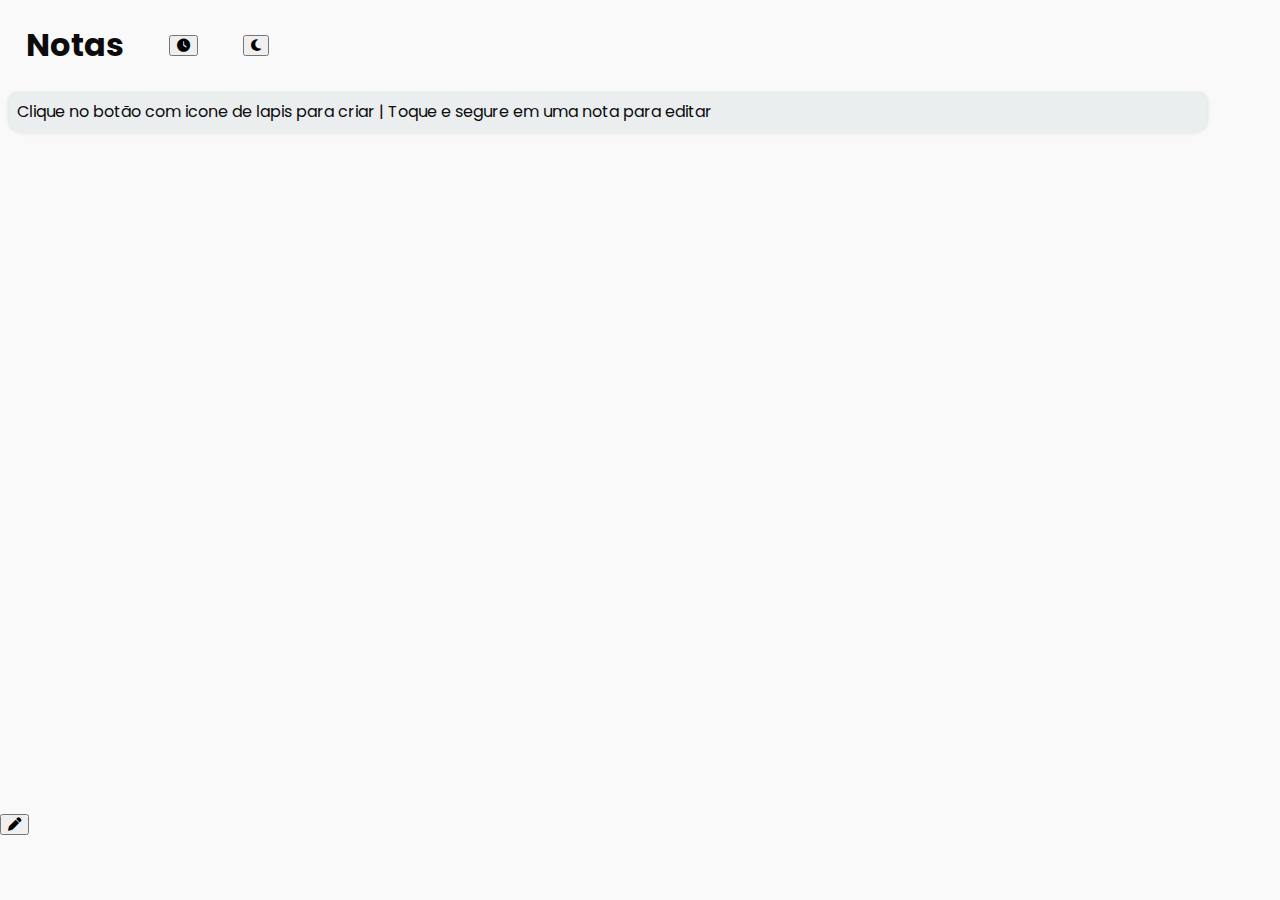
<file: index.html>
<!DOCTYPE html>
<html lang="en">
<head>
	<meta charset="UTF-8">
	<meta name="viewport" content="width=device-width, initial-scale=1.0">
	<meta http-equiv="X-UA-Compatible" content="ie=edge">
	<link rel="stylesheet" href="https://cdnjs.cloudflare.com/ajax/libs/font-awesome/6.6.0/css/all.min.css">
	<link href="https://fonts.googleapis.com/css2?family=Poppins&display=swap" rel="stylesheet">
	<link rel="stylesheet" href="todolist2.css">
	<script src="todolist2.js" defer></script>
	<title>to do list + timer</title>
</head>
<body>
	<div class="moldura" id="moldura"></div>
</body>
</html>
</file>
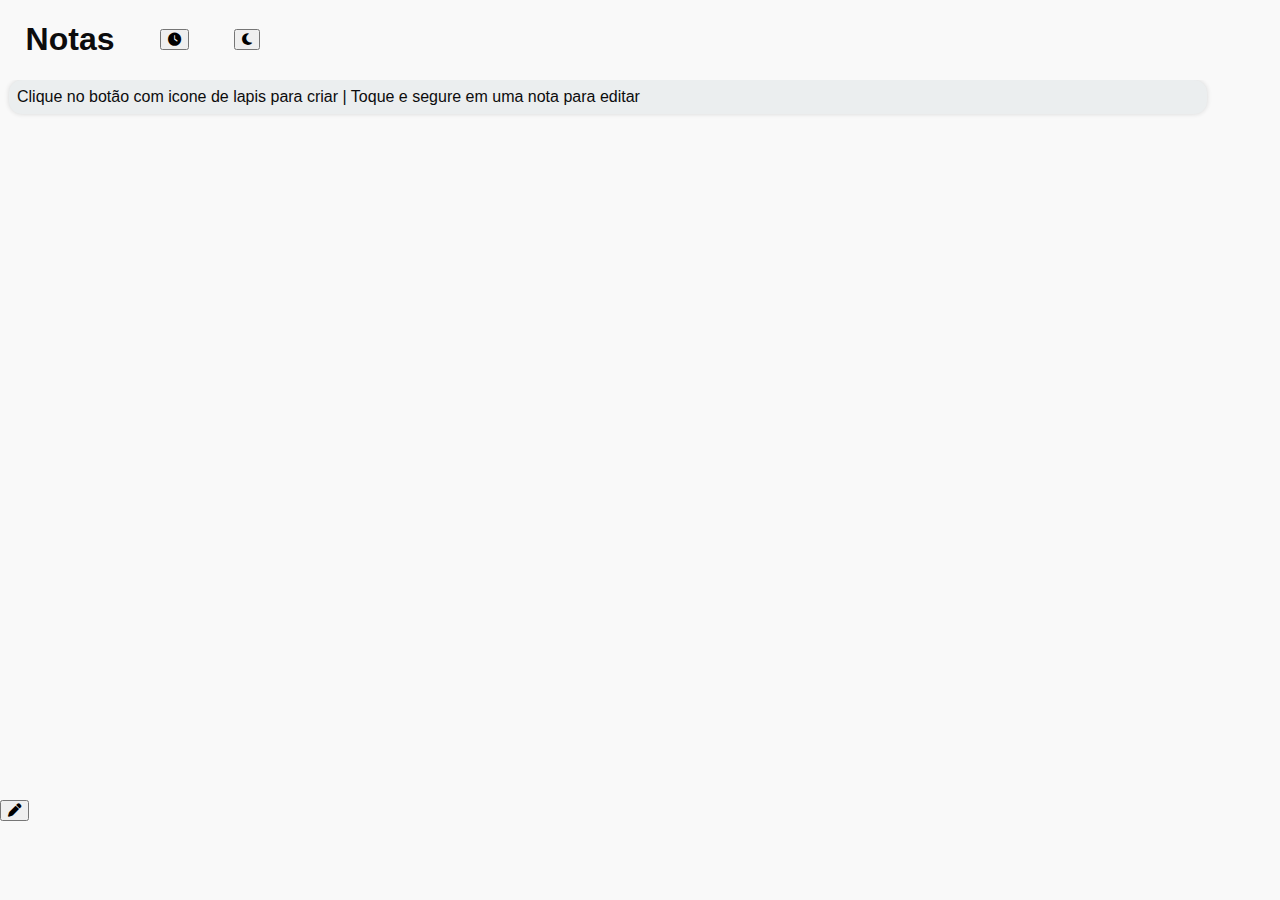
<file: todolist2.html>
<!DOCTYPE html>
<html lang="en">
<head>
	<meta charset="UTF-8">
	<meta name="viewport" content="width=device-width, initial-scale=1.0">
	<meta http-equiv="X-UA-Compatible" content="ie=edge">
	<link rel="stylesheet" href="https://cdnjs.cloudflare.com/ajax/libs/font-awesome/6.6.0/css/all.min.css">
	<link rel="stylesheet" href="todolist2.css">
	<script src="todolist2.js" defer></script>
	<title>to do list + timer</title>
</head>
<body>
	<div class="moldura" id="moldura"></div>
</body>
</html>
</file>
<file: todolist2.css>
/** variaveis para as cores do tema claro e escuro **/
:root {
  --shadow-small: 0px 0px 5px rgba(0, 0, 0, 0.14);
  --shadow-medium: 0px 0px 5px rgba(0, 0, 0, 0.17);
	--bg-color:#f9f9f9;
	--sc-color:#ebeeef;
	--pen-buttonfocus:#1ac783;
	--red-buttoncolor:rgba(255, 77, 79, 0.99);
	--txt-color:#0c0c0d;
	--icn-color:#f9f9f9;
	--ts-color:#474d55;
	--shake-bgcolor:#c8dce8;
}
[data-theme="dark"]{
  --shadow-small: 0px 1px 3px rgba(0, 0, 0, 0.86);
--shadow-medium: 0px 4px 5px rgba(0, 0, 0, 1);
	--bg-color:#070708;
	--sc-color:#1a1b1f;
	--pen-buttonfocus:#08406e;
	--red-buttoncolor:rgba(136,10,49,0.99);
	--txt-color:#e4e4e7;
	--icn-color:#e5e6e9;
	--ts-color:#d8dce0;
		--shake-bgcolor:#203845;
}


body {
	box-sizing: border-box;
	margin: 0;
	padding: 0;
	width: 100%;
	height: 100%;
	overflow-x: hidden;
	background-color:var(--bg-color);
	transition: all 0.5s ease-in-out;
	font-family: 'Poppins', sans-serif;
}
.moldura{
	width: 100%;
	height: 100%
}
.header {
	display: flex;
	align-items: center;
	gap: 5vh;
}
.titulo {
	margin-left: 2%;
	color: var(--txt-color);
	transition: all 0.6s ease-in-out;
}
.botaoTrocar {
	all: unset;
	width: 30px;
	height: 30px;
	display:flex;
	align-items: center;
	justify-content: center;
	background-color: var(--sc-color);
	color: var(--txt-color);
	border-radius: 100%;
	z-index: 999; /* teste */
	transition: all 0.5s ease-in-out;
	box-shadow: var(--shadow-medium);
}
.botaoDeCriacao {
	all: unset;
	position: fixed;
	bottom: 1dvh;
	left: 50%;
	transform: translateX(-50%);
	width: 40px;
	height: 40px;
	background-color: var(--sc-color);
	color: var(--txt-color);
	border-radius: 100%;
	z-index: 999;
	transition: all 0.5s ease-in-out;
	box-shadow: var(--shadow-medium);
}
.botaoDeCriacao.focus{
	bottom: 10dvh;
	background-color: var(--pen-buttonfocus);
}
.botaoDeCriacao i {
	left: 50%;
	position: relative;
	transform: translateX(-50%);
}
.mensagemVazio {
	font-size: 20px;
	color: var(--txt-color);
	top: 50%;
	left: 50%;
	white-space: nowrap;
	transform: translateX(-50%);
	z-index: 1000;
	position:fixed;
}
.botaoLixeira{
	all: unset;
	width: 35px;
	height: 35px;
	position: absolute;
	right: -12vw;
	top: 0;
	right: 5px;
	transform: translateX(0);
	border-radius: 100%;
	background-color: var(--red-buttoncolor);
	opacity: 1;
	pointer-events: auto;
	transition: all 0.5s ease-in-out;
	box-shadow: var(--shadow-medium);
}
.botaoLixeira.oculto {
	top: 25%;
	width: 4vw;
	height: 2vh;
	transform: translateX(75%);
	border-radius: 40%;
	opacity: 0;
	display: block;
	pointer-events: none;
}
.botaoLixeira i {
	transition: all 0.5s ease-in-out;
	position: relative;
	left: 30%;
	color: var(--icn-color);
}
.botaoLixeira.oculto i {
	transform: scale(0.5) rotate(-30deg);
}
.notaDiv{
	display: flex;
	align-items: center;
	position: relative;
	transition: all 0.5s ease-in-out;
}
.notaDiv +.notaDiv{
	margin-top: 1vh;
}
.notaFundo {
	background: var(--sc-color);
	color: var(--txt-color);
	box-shadow: var(--shadow-small);
	width: 93dvw;
	min-height: 1dvh;
	max-height: 10dvh;
	overflow-wrap: break-word;
	overflow-y: auto;
	margin-left: 1vh;
	padding-top: 8px;
	padding-bottom: 8px;
	position: relative;
	transform: translate(0% 0%);
	border-radius: 13px;
	padding-left: 8px;
	user-select: none;
	transition: all 0.5s ease-in-out;
}
.notaFundo.mini {
	width: 80dvw;
	border-radius: 15px;
}
.notaFadeIn {
	opacity: 0;
	transform: translateY(-20%);
}
.notaFadeOut{
	transform: translateX(-100%);
	opacity: 0;
}
.listaNotas {
	overflow-y: auto;
	margin: 0 auto;
	width: 100dvw;
	height: 80dvh;
	overflow-x: hidden;
	display: flex;
	flex-direction: column;
}
.inputNotas {
	z-index: 10;
  position: fixed;
  bottom: 0;
  margin-bottom: 20px;
  left: 50%;
  transform: translateX(-50%);
  width: 80dvw;
  padding: 12px 16px;
  font-size: 16px;
  border: none;
  outline: none;
  color: var(--txt-color);
  background: var(--sc-color);
  box-shadow: var(--shadow-medium);
  border-radius: 12px;
  scrollbar-width: thin;
  scrollbar-color: #666 transparent;
}

.visorTimer {
  background: var(--sc-color);
  border-radius: 14px;
  padding: 20px;
  width: 80%;
  max-width: 280px;
  margin: 20px auto;
  text-align: center;
  box-shadow: var(--shadow-medium);
  transition: all 0.5s ease-in-out;
}

.visorP {
  font-size: 2rem;
  font-weight: bold;
  color: var(--txt-color);
  margin: 0;
  font-family: monospace;
  transition: all 0.5s ease-in-out;
}

.botaoDiv{
	display: flex;
	align-items: center;
	justify-content: center;
	gap: 1vh;
}
.botaoTimer {
  width: 70px;
  aspect-ratio: 1.9;
  background: var(--sc-color);
  color: var(--txt-color);
  border: none;
  border-radius: 14px;
  cursor: pointer;
  font-size: 15px;
  transition: 0.5s;
  -webkit-tap-highlight-color:transparent;
  box-shadow: var(--shadow-medium);
}

.botaoTimer.minimizado {
	padding: 0;
	pointer-events: none;
	width: 15px;
	aspect-ratio: 1.0;
	border-radius: 100%;
}
.botaoTimer:active {
  transform: scale(0.92);
  color: var(--sc-color);
}
.botaoTrocar:active {
  transform: scale(0.22);
  color: var(--sc-color);
}
.botaoLixeira:active {
  transform: scale(0.01);
  color: var(--sc-color);
}
.inputNotas::-webkit-scrollbar {
  width: 6px;
}

.inputNotas::-webkit-scrollbar-track {
  background: transparent;
}

.inputNotas::-webkit-scrollbar-thumb {
  background: #666;
  border-radius: 10px;
  transition: background 0.3s ease;
}

.inputNotas:hover::-webkit-scrollbar-thumb {
  background: #888;
}
.timestampDiv::-webkit-scrollbar {
  width: 2px;
  height: 2px;
}

.timestampDiv::-webkit-scrollbar-track {
  background: transparent;
}

.timestampDiv::-webkit-scrollbar-thumb {
  background: #bec0c2;
  border-radius: 10px;
  transition: background 0.3s ease;
}

.timestampDiv:hover::-webkit-scrollbar-thumb {
  background: #888;
}
.timestamp {
	width: 80dvw;
	height: 2dvh;
	border-bottom: 1px solid var(--ts-color);
	font-size: 15px;
	line-height: 2dvh;
	padding: 1dvh 5px 1dvh 5px;
	text-align: center;
	transition: all 0.5s ease-in-out;
}
.timestampDiv {
	overflow-y: auto;
	margin: 0 auto;
	margin-top: 2vh;
	width: 95dvw;
	height: 65dvh;
	color: var(--txt-color);
	overflow-x: hidden;
	gap: 5px;
	display: flex;
	align-items: center;
	flex-direction: column;
	scrollbar-width: thin;
  scrollbar-color: #666 transparent;
}
@keyframes notaBalançar {
  0% { transform: scale(1) rotate(0deg);
  }
  50% { transform: scale(0.9) rotate(-1deg); 
  	background-color:var(--shake-bgcolor);
  }
  75% { transform: scale(0.9) rotate(1deg);
  background-color:var(--shake-bgcolor);
  }
  100% { transform: scale(0.9) rotate(0deg); }
}

.notaFundo.balançando {
  animation: notaBalançar 2s ease-in-out;
  animation-direction: alternate;
  animation-iteration-count: infinite;
}

@keyframes piscar-sutil {
  0%, 100% {
    background-color: var(--sc-color);
    box-shadow: none;
    transform: translateY(0);
  }
  50% {
    background-color: var(--red-buttoncolor);
    box-shadow: 0 6px 16px rgba(255,77,79,0.16);
    transform: translateY(-1px);
  }
}
@keyframes so-piscar {
  0%, 100% {
    background-color: var(--sc-color);
    box-shadow: none;
  }
  50% {
    background-color: var(--red-buttoncolor);
    box-shadow: 0 6px 16px rgba(255,77,79,0.16);
  }
}
.botaoTimer.minimizado.iniciar.piscando {
  animation: piscar-sutil 1.3s ease-in-out infinite;
  will-change: background-color, box-shadow, transform;
}
@media (prefers-reduced-motion: reduce) {
  .botaoTimer.minimizado.iniciar.piscando {
    animation: none;
    background-color: var(--sc-color);
  }
}
@keyframes slideFadeIn {
  0% {
    opacity: 0;
    transform: translateX(-60px);
  }
  100% {
    opacity: 1;
    transform: translateX(0);
  }
}

.timestamp {
  animation: slideFadeIn 0.4s ease-out forwards;
}
.aparecer {
  animation: slideFadeIn 0.7s ease-out forwards;
}
@keyframes slideFadeOut {
  0% {
    opacity: 1;
    transform: translateX(0);
  }
  100% {
    opacity: 0;
    transform: translateX(60px);
  }
}
.timestamp.desaparecer {
  animation: slideFadeOut 0.25s ease forwards;
}
.desaparecer {
  animation: slideFadeOut 0.7s ease forwards;
}
@keyframes fadeIn{
  0% { 
    opacity: 0;
  }
  100% { 
    opacity: 1;
  }
}
@keyframes fadeOut{
  0% { 
    opacity: 1;
  }
  100% { 
    opacity: 0;
  }
}

.timestampInfo {
  animation: fadeIn 1s ease forwards;
  animation-iteration-count: 1;
  font-size: 15px;
  position: fixed;
  bottom: 2dvh;
}

.timestampInfoFadeOut {
  animation: fadeOut 1s ease forwards;
  font-size: 15px;
  position: fixed;
  bottom: 2dvh;
}

.oculto {
	display: none; 
	pointer-events: none;
	opacity: 0;
}
.botaoDeCriacao.oculto{
	animation: fadeOut 1s ease forwards;
}
.botaoDeCriacao{
	animation: fadeIn 1s ease forwards;
}
.timestampDiv.oculto{
	animation: fadeOut 1s ease forwards;
}
.timestampDiv{
	animation: fadeIn 1s ease forwards;
}

.nowBar {
  position: relative;
  width: 40dvw;
  height: 6dvh;
  background-color: var(--sc-color);
  color: var(--txt-color);
  line-height: 6dvh;
  z-index: 100000;
  font-size: 22px;
  text-indent: 15px;
  border-radius: 50px;
  text-align: center;
  box-shadow: var(--shadow-medium);
  top: -10%;
  left: 50%;
  transform: translateX(-50%) scale(0);
  opacity: 0;
  pointer-events: none;
  transition: background-color 0.5s ease-in-out, color 0.5s ease-in-out, box-shadow 1s ease-in-out;
}

.nowBar.nowBar--centro {
  animation:
  apareceCentro 3.5s ease forwards,
  someCentro 1.5s ease-out forwards 3.5s;
  opacity: 1;
  position: fixed;
  pointer-events: auto;
}

.nowBar.nowBar--minimizado {
  left: 0%;
  top: 0%;
  transform: translateX(0);
  line-height: 4dvh;
  font-size: 14px;
  width: 22dvw;
  height: 4dvh;
  opacity: 1;
  pointer-events: auto;
  animation: slideFadeIn 0.7s ease-out forwards;
}

.nowBar.nowBar--oculto {
  opacity: 0;
  pointer-events: none;
  /* Anima a saída */
  transition: opacity 0.7s ease, transform 0.3s ease;
}

.nowBar:not(.nowBar--oculto)::after {
  content: "";
  position: absolute;
  background-color: var(--red-buttoncolor);
  animation: so-piscar 1.3s ease-in-out infinite;
  border-radius: 100%;
}

.nowBar.nowBar--centro::after {
  width: 22px;
  height: 22px;
  top: calc(50% - 11px);
  left: 13%;
}

.nowBar.nowBar--minimizado::after {
  width: 14px;
  height: 14px;
  top: calc(50% - 7px);
  left: 12%;
}

@keyframes apareceCentro {
  0% {
    top: -10%;
    transform: translateX(-50%) scale(0);
  }
  50% {
    top: 2%;
    transform: translateX(-50%) scale(1.3);
  }
  100% {
    top: 2%;
    transform: translateX(-50%) scale(1);
  }
}

@keyframes someCentro {
  0% {
    top: 2%;
    transform: translateX(-50%) scale(1);
  }
  100% {
    top: -10%;
    transform: translateX(-50%) scale(0);
  }
}
</file>
